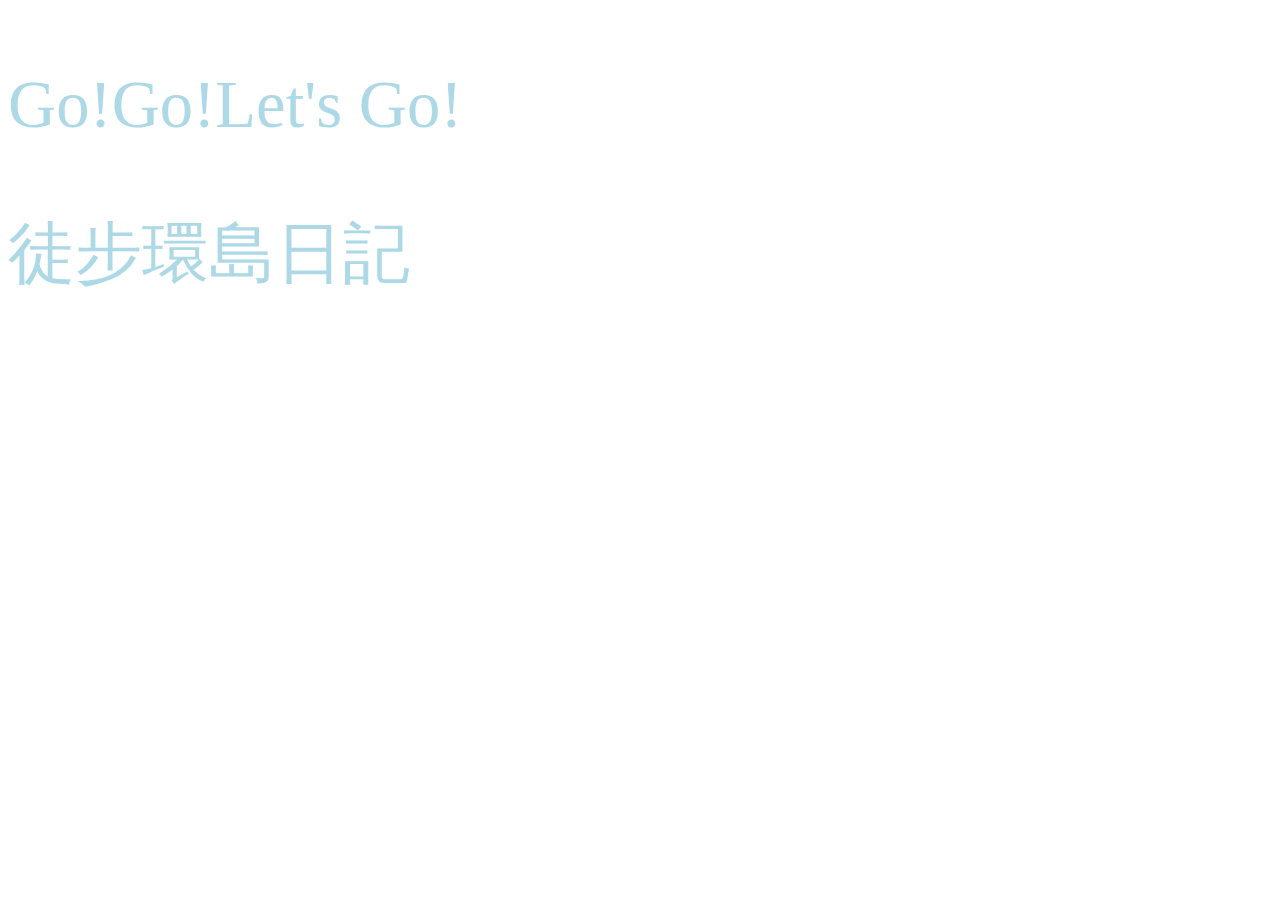
<file: index.html>
<!DOCTYPE html>
<html lang="zh-hant-TW">
<head>
	<meta charset="UTF-8">
	<title>New Website</title>
	<link rel="stylesheet" href="css/style.css">
</head>
<body>
	<p>Go!Go!Let's Go!</p>
	<p>徒步環島日記</p>
</body>
</html>
</file>
<file: css/style.css>
p{
	color: lightblue;
	font-size: 50pt;
}
</file>
